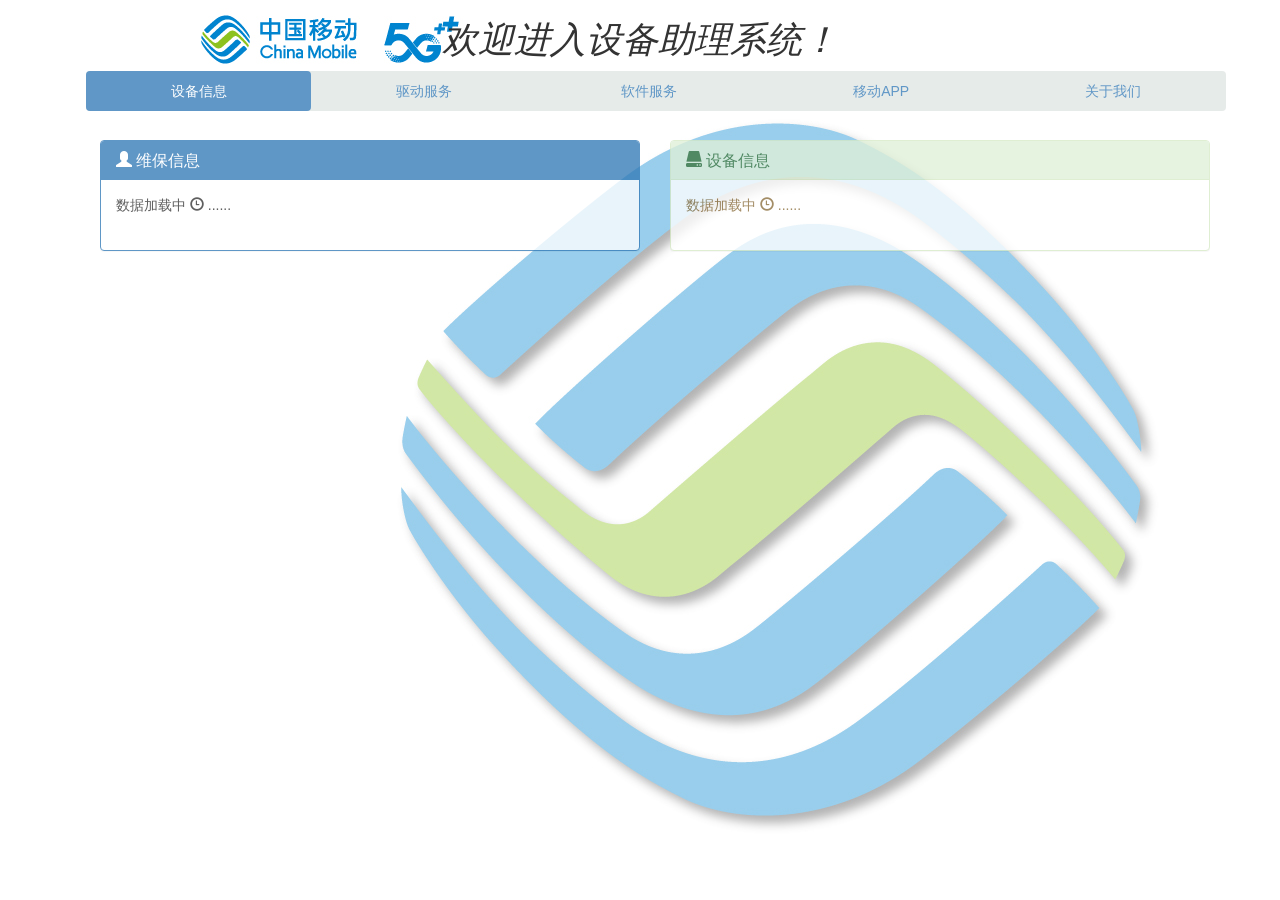
<file: index.html>
<!DOCTYPE html>
<html lang="zh-CN">
<head>
    <meta charset="utf-8">
    <meta http-equiv="X-UA-Compatible" content="IE=edge">
    <meta name="viewport" content="width=device-width, initial-scale=1">
    <title>设备助理</title>
</head>
<link rel="stylesheet" type="text/css" href="css/custom.css" />
<link rel="stylesheet" type="text/css" href="css/bootstrap.min.css" />
<!-- HTML5 shim 和 Respond.js 是为了让 IE8 支持 HTML5 元素和媒体查询（media queries）功能 -->
<!-- 警告：通过 file:// 协议（就是直接将 html 页面拖拽到浏览器中）访问页面时 Respond.js 不起作用 -->
<!--[if lt IE 9]
<script src="https://cdn.jsdelivr.net/npm/html5shiv@3.7.3/dist/html5shiv.min.js"></script>
<script src="https://cdn.jsdelivr.net/npm/respond.js@1.4.2/dest/respond.min.js"></script>
![endif]-->
<body>
<div class="container">
    <div class="row">
        <div class="col-md-12 text-center">
            <h1><em>欢迎进入设备助理系统！</em></h1>
        </div>
    </div>
    <div class="container row hides">
        <nav class="navbar">
            <div class="container" >
                <ul class="nav nav-pills nav-justified">
                    <li role="presentation" title="device" class="active body-down borderControl1"><a href="#">设备信息</a></li>
                    <li role="presentation" title="hardware" class="body-down"><a href="#">驱动服务</a></li>
                    <li role="presentation" title="software" class="body-down"><a href="#">软件服务</a></li>
                    <li role="presentation" title="cmccapp" class="body-down"><a href="#">移动APP</a></li>
                    <li role="presentation" title="abouts" class="body-down borderControl2"><a href="#">关于我们</a></li>
                </ul>
            </div>
        </nav>
    </div>
    <div>
        <div class="container hides" id="device">
            <div class="col-md-6" id="deviceuser">
                <div class="panel panel-default panel-primary">
                    <div class="panel-heading">
                        <h3 class="panel-title">
                            <span class="glyphicon glyphicon-user" aria-hidden="true"></span>
                            维保信息
                        </h3>
                    </div>
                    <div class="panel-body">
                        <ul class="list-group">
                            数据加载中
                            <span class="glyphicon glyphicon-time" aria-hidden="true"></span>
                            ......
                        </ul>
                    </div>
                </div>
            </div>
            <div class="col-md-6" id="deviceuse">
                <div class="panel panel-default panel-success">
                    <div class="panel-heading">
                        <h3 class="panel-title">
                            <span class="glyphicon glyphicon-hdd" aria-hidden="true"></span>
                            设备信息
                        </h3>
                    </div>
                    <div class="panel-body">
                        <ul class="list-group" >
                            <p class="text-warning">
                                数据加载中
                                <span class="glyphicon glyphicon-time" aria-hidden="true"></span>
                                ......
                            </p>
                        </ul>
                    </div>
                </div>
            </div>
        </div>
        <div class="container hides hidden" id="hardware">
硬件
        </div>
        <div class="container hides hidden" id="software">
软件
        </div>          
        <div class="container hides hidden" id="cmccapp">
移动app
        </div>
        <div class="container hides hidden" id="abouts">
            <div class="jumbotron">
                <h1>Hello, world!</h1>
                <p>This is a simple hero unit, a simple jumbotron-style component for calling extra attention to featured content or information.</p>
            </div>
        </div>
    </div>
</div>
</body>
<!-- 加载 Bootstrap 的所有 JavaScript 插件。你也可以根据需要只加载单个插件。 -->
<script src="js/jquery-3.5.1.min.js"></script>
<script src="js/bootstrap.min.js"></script>
<script src="js/driver.js"></script>
</html>
</file>
<file: css/custom.css>
.body-down {
    background-color: #dfe5e3;
}

.borderControl1{
    border-top-left-radius: 4px;
    border-bottom-left-radius: 4px;
}

.borderControl2{
    border-top-right-radius: 4px;
    border-bottom-right-radius: 4px;
}

.hides{
    opacity:0.78;
}

body {
    background-image: url(../img/xzyd.jpg);
}
</file>
